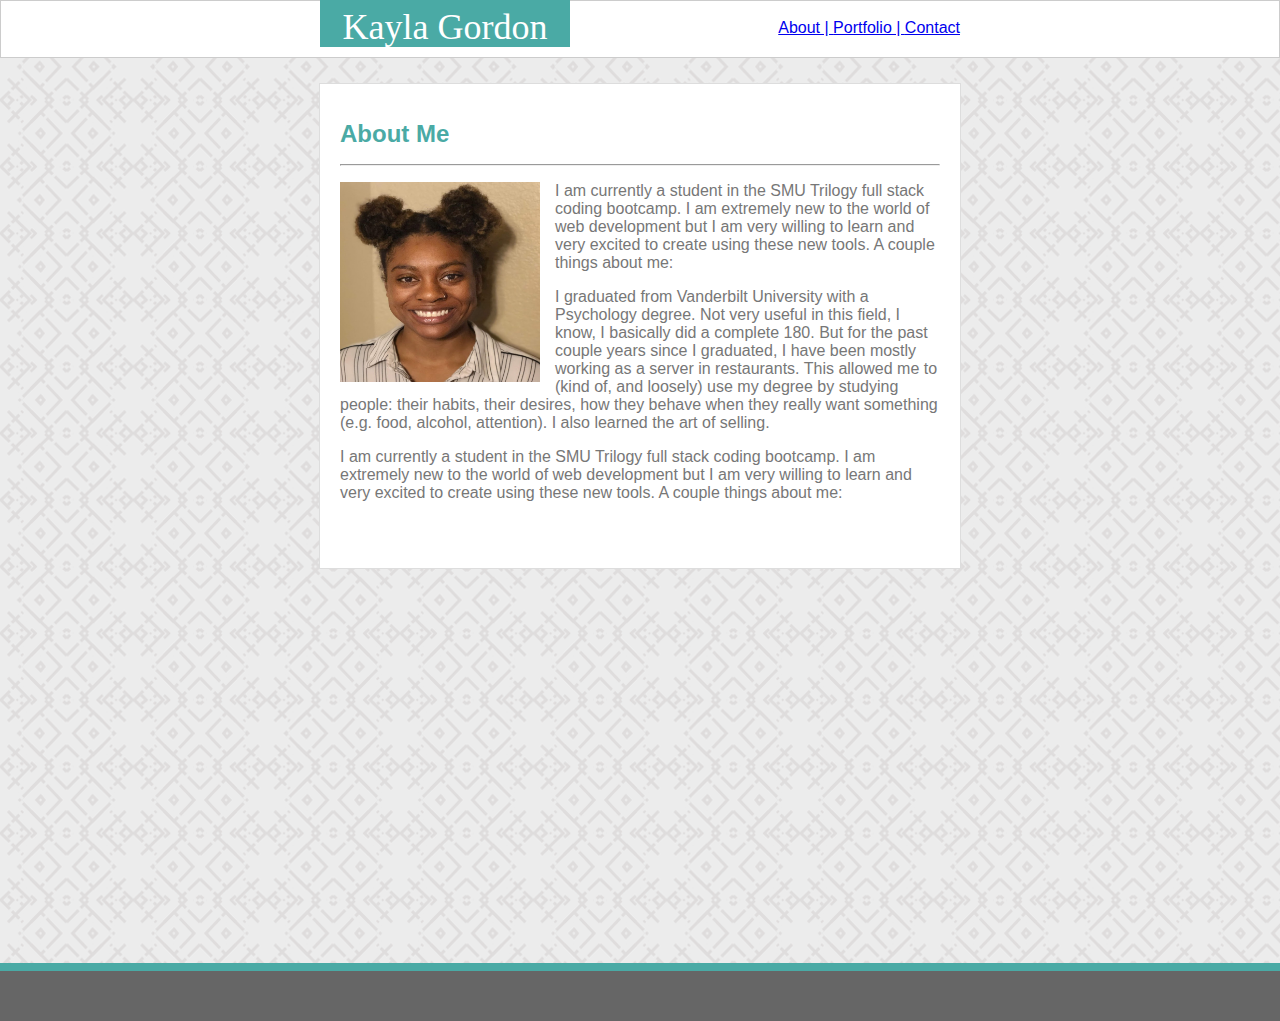
<file: index.html>
<!DOCTYPE html>
<html lang="en">
<head>
    <meta charset="UTF-8">
    <meta name="viewport" content="width=device-width, initial-scale=1.0">
    <meta http-equiv="X-UA-Compatible" content="ie=edge">
    <title>Index</title>
    <link rel="stylesheet" type="text/css" href="assets/css/style.css">
    
</head>
<body>

    <header>
    </header>

<div class="content">
    <div class="wrapper">

      <div class="header-text">
        <a href="index.html">About |  </a>
        <a href="portfolio.html">Portfolio |  </a>
        <a href="contact.html">Contact</a>
      </div>
        
      <div class="name">Kayla Gordon</div>

    <h1>About Me</h1>
    <hr>
    <section>
      <img class="image" id="me" src="assets/images/me.jpg" alt="Kayla Gordon"/>

      <p>I am currently a student in the SMU Trilogy full stack coding bootcamp. I am extremely new to the world of web development but I am very willing to learn and very excited to create using these new tools. A couple things about me:
      </p>
  
      <p>I graduated from Vanderbilt University with a Psychology degree. Not very useful in this field, I know, I basically did a complete 180. But for the past couple years since I graduated, I have been mostly working as a server in restaurants. This allowed me to (kind of, and loosely) use my degree by studying people: their habits, their desires, how they behave when they really want something (e.g. food, alcohol, attention). I also learned the art of selling.
      </p>

      
      <p>I am currently a student in the SMU Trilogy full stack coding bootcamp. I am extremely new to the world of web development but I am very willing to learn and very excited to create using these new tools. A couple things about me:
      </p>
    
    
          
  </div>
  </div>

  <footer class="footer"></footer>
    
</body>
</html>
</file>
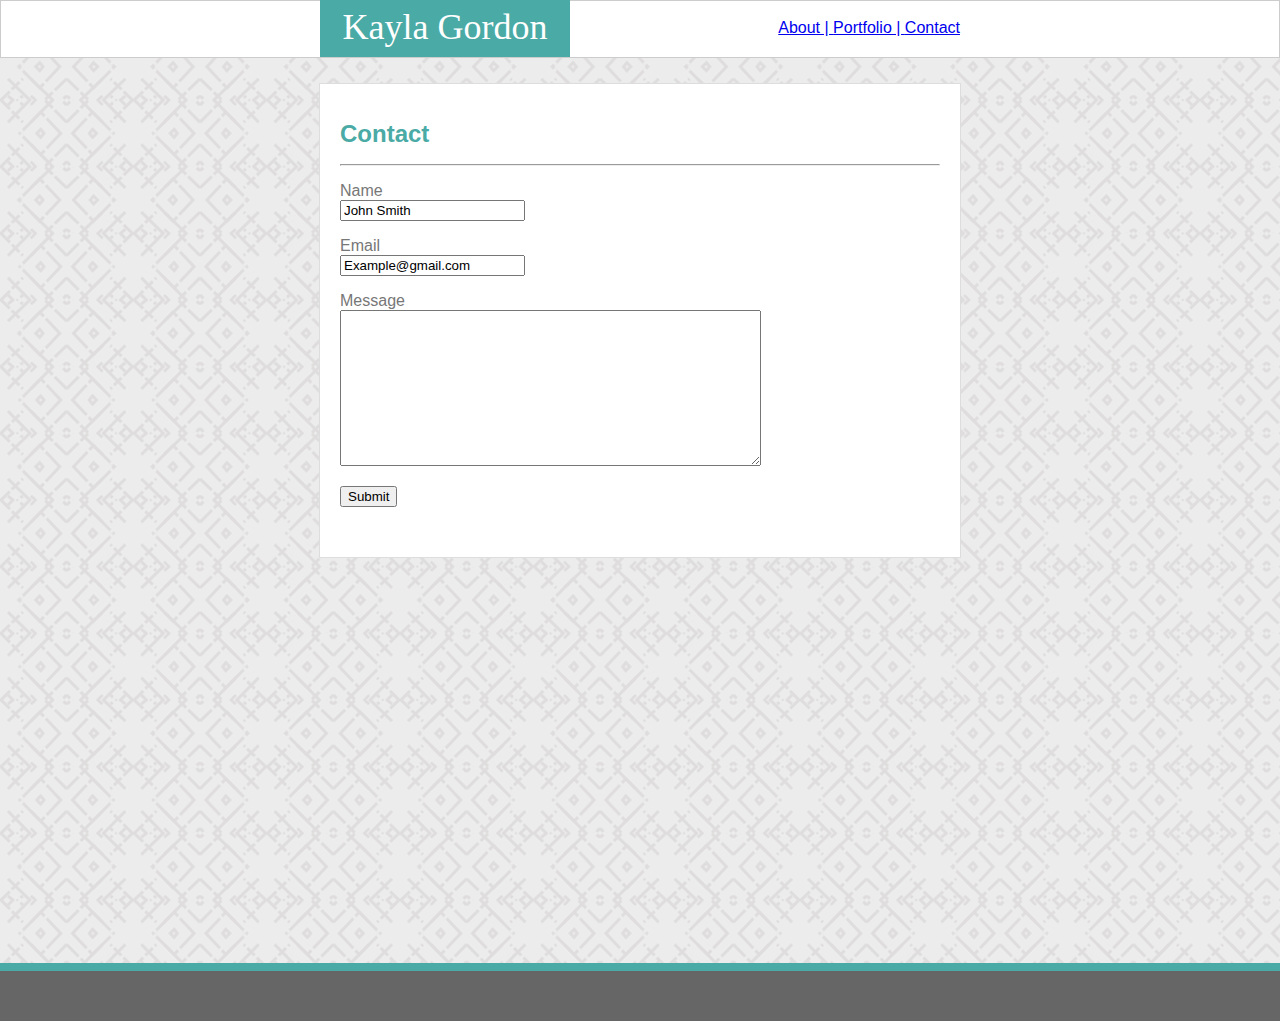
<file: contact.html>
<!DOCTYPE html>
<html lang="en">
<head>
    <meta charset="UTF-8">
    <meta name="viewport" content="width=device-width, initial-scale=1.0">
    <meta http-equiv="X-UA-Compatible" content="ie=edge">
    <title>Contact</title>
    <link rel="stylesheet" type="text/css" href="assets/css/style.css">
</head>
<body>

    <header>
    </header>
    
    <div class="content">
        <div class="wrapper">

          <div class="header-text">
            <a href="index.html">About |  </a>
            <a href="portfolio.html">Portfolio |  </a>
            <a href="contact.html">Contact</a>
          </div>
                
          <div class="name" id="name2">Kayla Gordon</div>

         <h1>Contact</h1>

         <hr>
         <p>
            <label>Name</label>
            <br>
            <input type="text"
                value="John Smith"/>
         </p>

         <p>
            <label>Email</label>
            <br>
            <input type="text"
                value="Example@gmail.com"/>
         </p>

         <p>
            <label>Message</label>
            <br>
            <textarea rows="10" cols="50"></textarea>
         </p>

         <button>Submit</button>
    

        </div>
    </div>

    <footer class="footer"></footer>
    
</body>
</html>
</file>
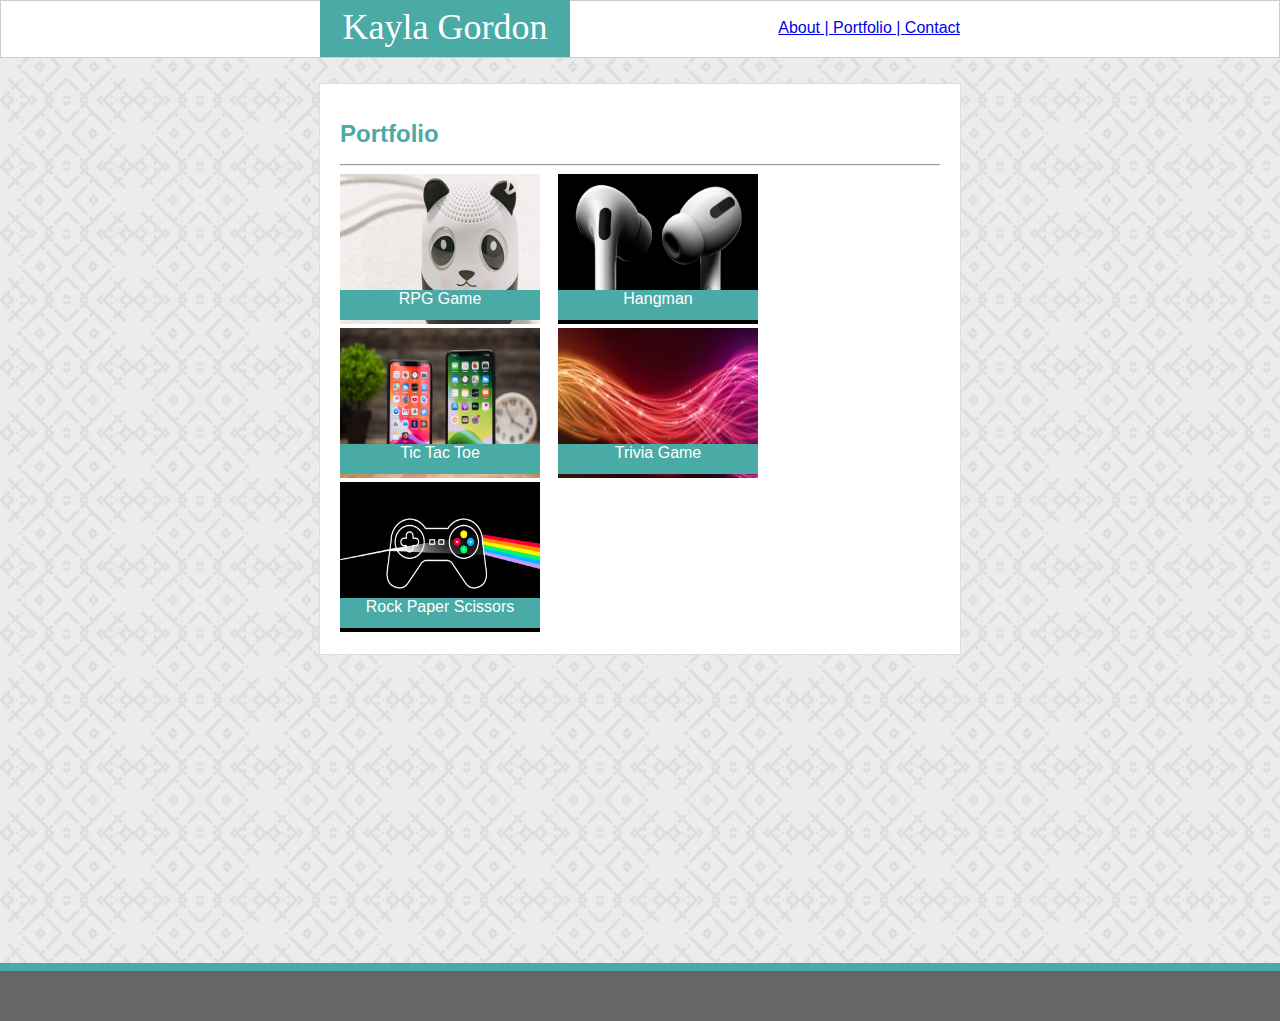
<file: portfolio.html>
<!DOCTYPE html>
<html lang="en">
<head>
    <meta charset="UTF-8">
    <meta name="viewport" content="width=device-width, initial-scale=1.0">
    <meta http-equiv="X-UA-Compatible" content="ie=edge">
    <title>Portfolio</title>
    <link rel="stylesheet" type="text/css" href="assets/css/style.css">
</head>
<body>
    <header>
    </header>
    
    <div class="content">
        <div class="wrapper" id="wrapper2">

          <div class="header-text">
            <a href="index.html">About |  </a>
            <a href="portfolio.html">Portfolio |  </a>
            <a href="contact.html">Contact</a>
          </div>
            
          <div class="name" id="name3">Kayla Gordon</div>

        <div>
         <h1>Portfolio</h1>

         <hr>
           <div class="container">
             <img class="image" id="panda" src="assets/images/panda.jpg"/>
             <p class="image-text">RPG Game</p>
           </div>

           <div class="container">
             <img class="image" id="airpods" src="assets/images/airpods.png"/>
             <p class="image-text">Hangman</p>
           </div>

           <div class="container">
             <img class="image" id="iphone" src="assets/images/iphone.jpg"/>
             <p class="image-text">Tic Tac Toe</p>
           </div>

           <div class="container">
             <img class="image" id="lights" src="assets/images/lights.jpg"/>
             <p class="image-text">Trivia Game</p>
           </div>

           <div class="container">
             <img class="image" id="controller" src="assets/images/controller.jpg"/>
             <p class="image-text">Rock Paper Scissors</p>
           </div>

        </div>



        </div>
    </div>

    <footer class="footer"></footer>
    
</body>
</html>
</file>
<file: assets/css/style.css>
html {
    height: 100%;
    margin: 0;
}

body {
    color: #777777;
    font-family: 'Arial', 'Helvetica Neue', Helvetica, sans-serif;
    height: 100%;
    margin: 0;
    background-image: url("../images/herringbone.png");
}

header {
    background: #ffffff;
    border-style: solid;
    border-width: 1px;
    border-color: #cccccc;
    font-family: 'Georgia', Times, 'Times New Roman', serif;
    padding: 28px;
    position: relative;
}

.header-text {
    position: absolute;
    right: 0;
    top: -65px;
}

.nav {
    position: absolute;
    right: 300px;
}

.name {
    float: left;
    position: absolute;
    top: -85px;
    bottom: 521.5px;
    left: 0;
    right: 600px;
    color: white;
    background: #4aaaa5;
    font-size: 36px;
    font-family: 'Georgia', Times, 'Times New Roman', serif;
    width: 250px;
    padding-top: 7px;
    text-align: center;
}

#name2 {
    height: 51px;
}

#name3 {
    height: 51px;
}


.wrapper {
    width: 600px;
    padding: 20px;
    margin: 25px auto;
    border: 20px;
    background: #ffffff;
    border-style: solid;
    border-color: #dddddd;
    border-width: 1px;
    padding-bottom: 50px;
    position: relative;
    /* overflow: auto; */
}

#wrapper2 {
    height: 500px;
}

.content {
    min-height: 100%;
    position: relative;
}

h1 {
    color: #4aaaa5;
    font-size: 24px;
}

footer {
    height: 50px;
    width: 100%;
    background: #666666;
    border-top: 8px solid #4aaaa5;
    margin-top: -20px;

}

#me {
    float: left;
    clear: both;
    margin: 0 15px 5px 0;
    width: 200px;
    height: 200px;
}

#panda {
    height: 150px;
    width: 200px;
}

#airpods, #lights {
    height: 150px;
    width: 200px;
}

#iphone, #controller {
    height: 150px;
    width: 200px;
}


.container {
    float: left;
    position: relative;
    width: 200px;
    text-align: center;
    margin-right: 18px;
}

.image-text {
    position: absolute;
    top: 100px;
    left: 0;
    right: 0;
    background: #4aaaa5;
    color: white;
    height: 30px;
    width: 200px;
    padding-top: ;
}
</file>
